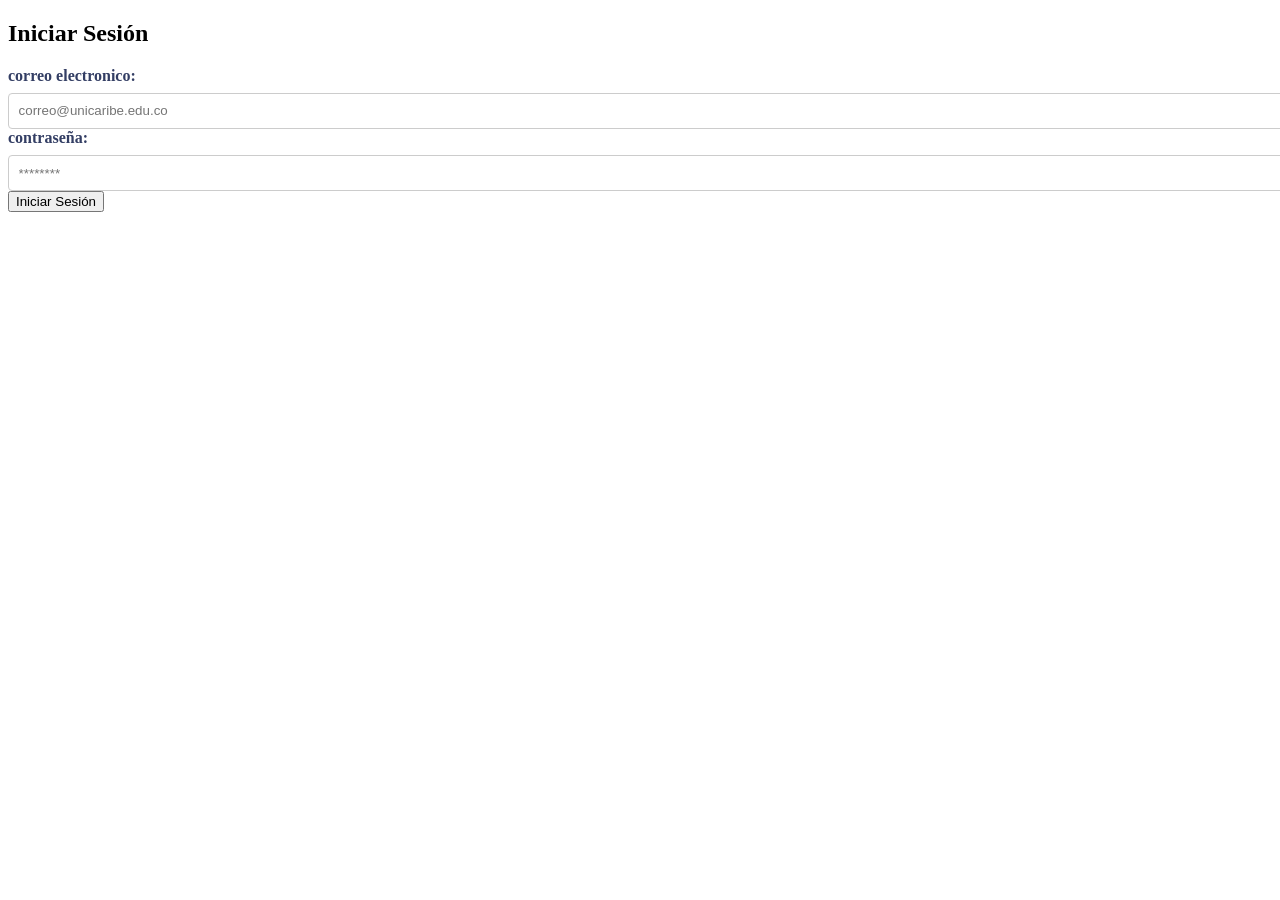
<file: index.html>
<!doctype html>
<html lang="es">
  <head>
    <meta charset="UTF-8" />
    <meta name="viewport" content="width=device-width, initial-scale=1.0" />
    <title>Unidad II · Formularios avanzados</title>
    <!-- Font Awesome 6 (gratuito) para iconos -->
    <link
      rel="stylesheet"
      href="https://cdnjs.cloudflare.com/ajax/libs/font-awesome/6.0.0-beta3/css/all.min.css"
    />
    <!-- Estilos CSS personalizados -->
    <link rel="stylesheet" href="css/login2.css" />

</head>
  <body>
    <!-- Formulario con validación personalizada desactivando la nativa -->
    <form id="loginForm" novalidate>
      <h2>Iniciar Sesión</h2>

      <div class="form-group">
        <label for="loginEmail">correo electronico:</label>
        <input
        type="email"
        id="loginEmail"
        name="loginEmail"
        required
        placeholder="correo@unicaribe.edu.co"
        />
        <span class="error-message" id="emailError"></span>

       </div>

       <div class="form-group">
        <label for="loginPassword">contraseña:</label>
        <input
          type="password"
          id="loginPassword"
          name="loginPassword"
          required
          minlength="6"
          placeholder="********"
        />
        <span class="error-message" id="passwordError"></span>
       
       </div>

       <button type="submit" class="btn">Iniciar Sesión</button>
    </form>

    <div id="loginWelcome" style="display: none;" >
       <h2>Bienvenido</h2>
        <p>Has iniciado sesión correctamente.</p>
        <p>correo: <span id="userEmailDisplay"></span></p>
    </div>
  </body>

  <script src="/js/login.js"></script>

</html>
</file>
<file: css/login2.css>
.from_group {
  margin-bottom: 1.2rem;
}

label {
  display: block;
  font-weight: 600;
  margin-bottom: 0.5rem;
  color: #333e64;
}   
input {
    width: 100%;
    padding: 0.6rem;
    border: 1px solid #ccc;
    border-radius: 4px;
    transition: border-color 0.3s ease;
}

input.error {
    border-color: #e74c3c;
    background-color: #fceae9;
}

.error-message {
    color: #e74c3c;
    font-size: 0.8rem;
    margin-top: 0.2rem;
}
 
.btn-primary {
    background-color: red;
    color: white;
    padding: 0.7rem 1.5rem;
    border: none;
    border-radius: 4px;
    cursor: pointer;
    transition: background-color 0.3s ease; 
    width: 100%;
 }
.btn-primary:hover {
    background-color: blue;
 }
</file>
